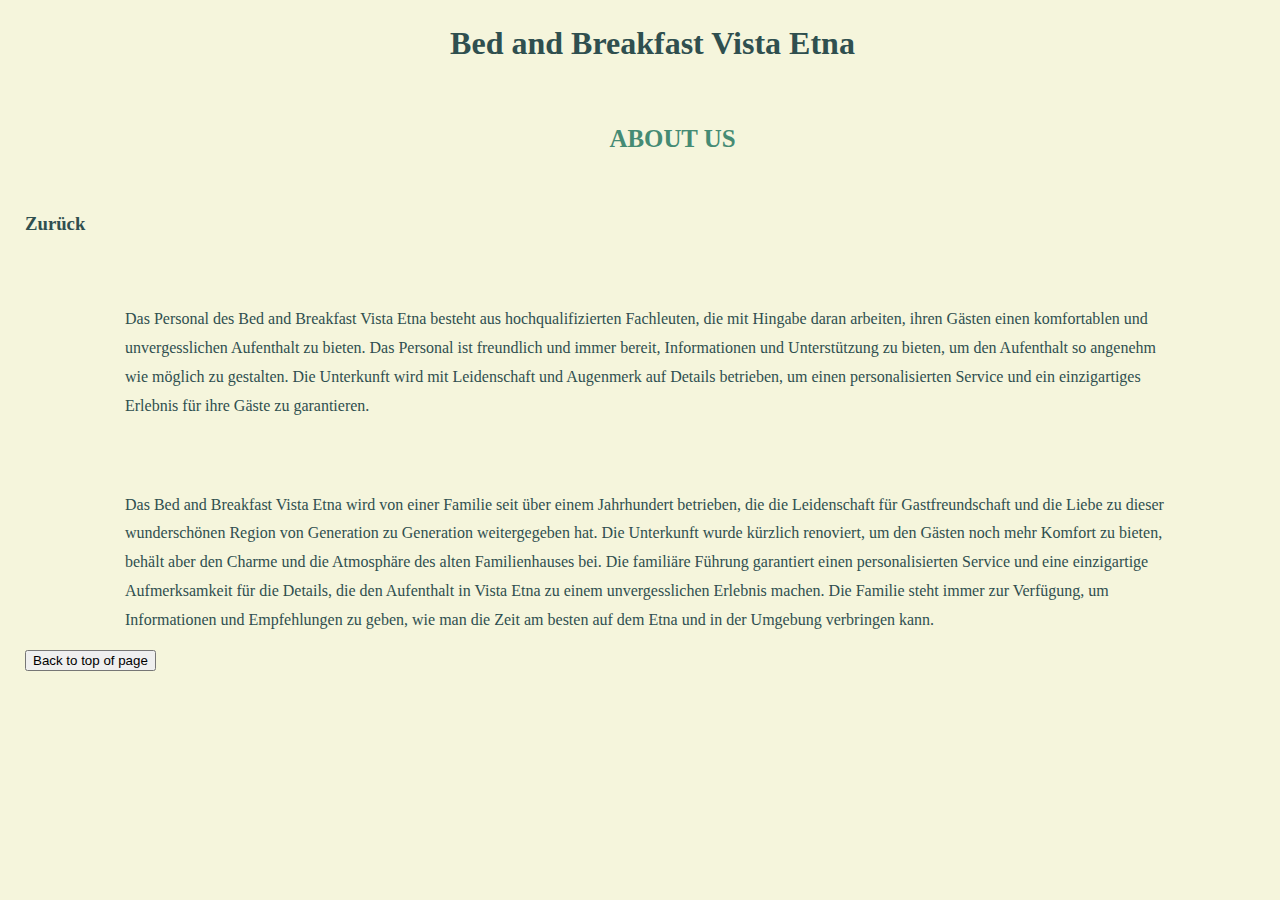
<file: about us.html>
<!DOCTYPE html>
<html>
  <head>
    <meta charset="UTF-8">
    <title>About us</title>
    <link rel="stylesheet" href="design.css"/>
  </head>


<body>
   <h1>Bed and Breakfast Vista Etna</h1>
    <ul>
      <li><h5>ABOUT US</h5></li>

      
    </ul>
<h3><a href="index.html">Zurück</a></h3>

    <div>
        <p class="first">Das Personal des Bed and Breakfast Vista Etna besteht aus hochqualifizierten Fachleuten, die mit Hingabe daran arbeiten, ihren Gästen einen komfortablen und unvergesslichen Aufenthalt zu bieten. Das Personal ist freundlich und immer bereit, Informationen und Unterstützung zu bieten, um den Aufenthalt so angenehm wie möglich zu gestalten. Die Unterkunft wird mit Leidenschaft und Augenmerk auf Details betrieben, um einen personalisierten Service und ein einzigartiges Erlebnis für ihre Gäste zu garantieren.
</p>

    </div>



    <div>
        <p class="first">Das Bed and Breakfast Vista Etna wird von einer Familie seit über einem Jahrhundert betrieben, die die Leidenschaft für Gastfreundschaft und die Liebe zu dieser wunderschönen Region von Generation zu Generation weitergegeben hat. Die Unterkunft wurde kürzlich renoviert, um den Gästen noch mehr Komfort zu bieten, behält aber den Charme und die Atmosphäre des alten Familienhauses bei. Die familiäre Führung garantiert einen personalisierten Service und eine einzigartige Aufmerksamkeit für die Details, die den Aufenthalt in Vista Etna zu einem unvergesslichen Erlebnis machen. Die Familie steht immer zur Verfügung, um Informationen und Empfehlungen zu geben, wie man die Zeit am besten auf dem Etna und in der Umgebung verbringen kann.

</p>

    </div>
    <form>
      <input type="BUTTON" value="Back to top of page" onclick="window.location.href='#top'">
    </form>

  </body>
</html>
</file>
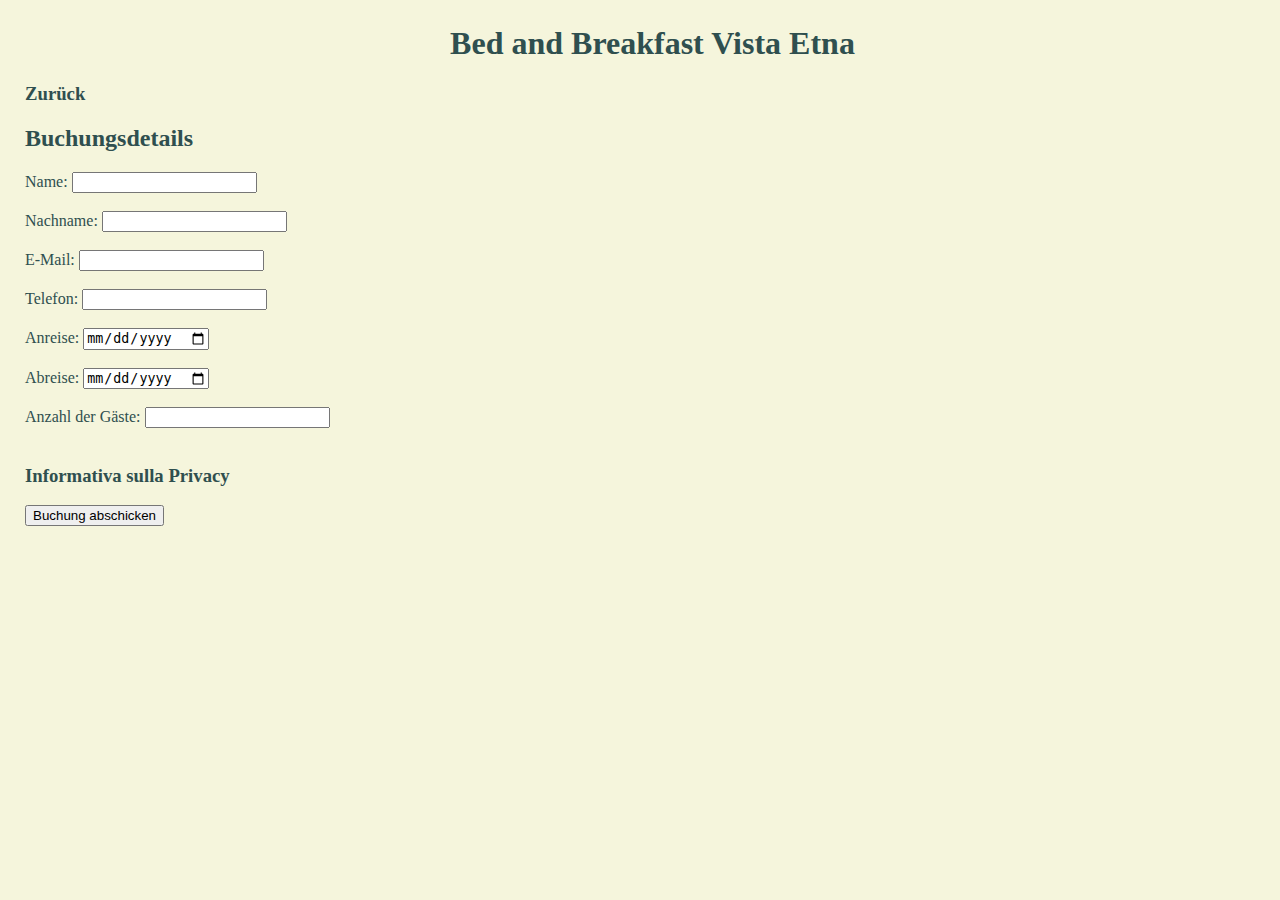
<file: Dettagli prenotazione.html>
<!DOCTYPE html>
<html>
  <head>
    <meta charset="UTF-8">
    <title>Prenotazione</title>
    <link rel="stylesheet" href="design.css"/>
  </head>


  <body>
    <h1>Bed and Breakfast Vista Etna</h1>
      <h3><a href="rooms.html">Zurück</a></h3>
    <h2>Buchungsdetails</h2>



    <form>
      <label for="nome">Name:</label>
      <input type="text" id="nome" name="nome"><br><br>
      <label for="cognome">Nachname:</label>
      <input type="text" id="cognome" name="cognome"><br><br>
      <label for="email">E-Mail:</label>
      <input type="email" id="email" name="email"><br><br>
      <label for="telefono">Telefon:</label>
      <input type="tel" id="telefono" name="telefono"><br><br>
      <label for="checkin">Anreise:</label>
      <input type="date" id="checkin" name="checkin"><br><br>
      <label for="checkout">Abreise:</label>
      <input type="date" id="checkout" name="checkout"><br><br>
      <label for="numero_ospiti">Anzahl der Gäste:</label>
      <input type="number" id="numero_ospiti" name="numero_ospiti"><br><br>

      <h3><a href="Privacy.html">Informativa sulla Privacy</a></h3>

      <input type="submit" value="Buchung abschicken">
    </form>


  </body>
</html>
</file>
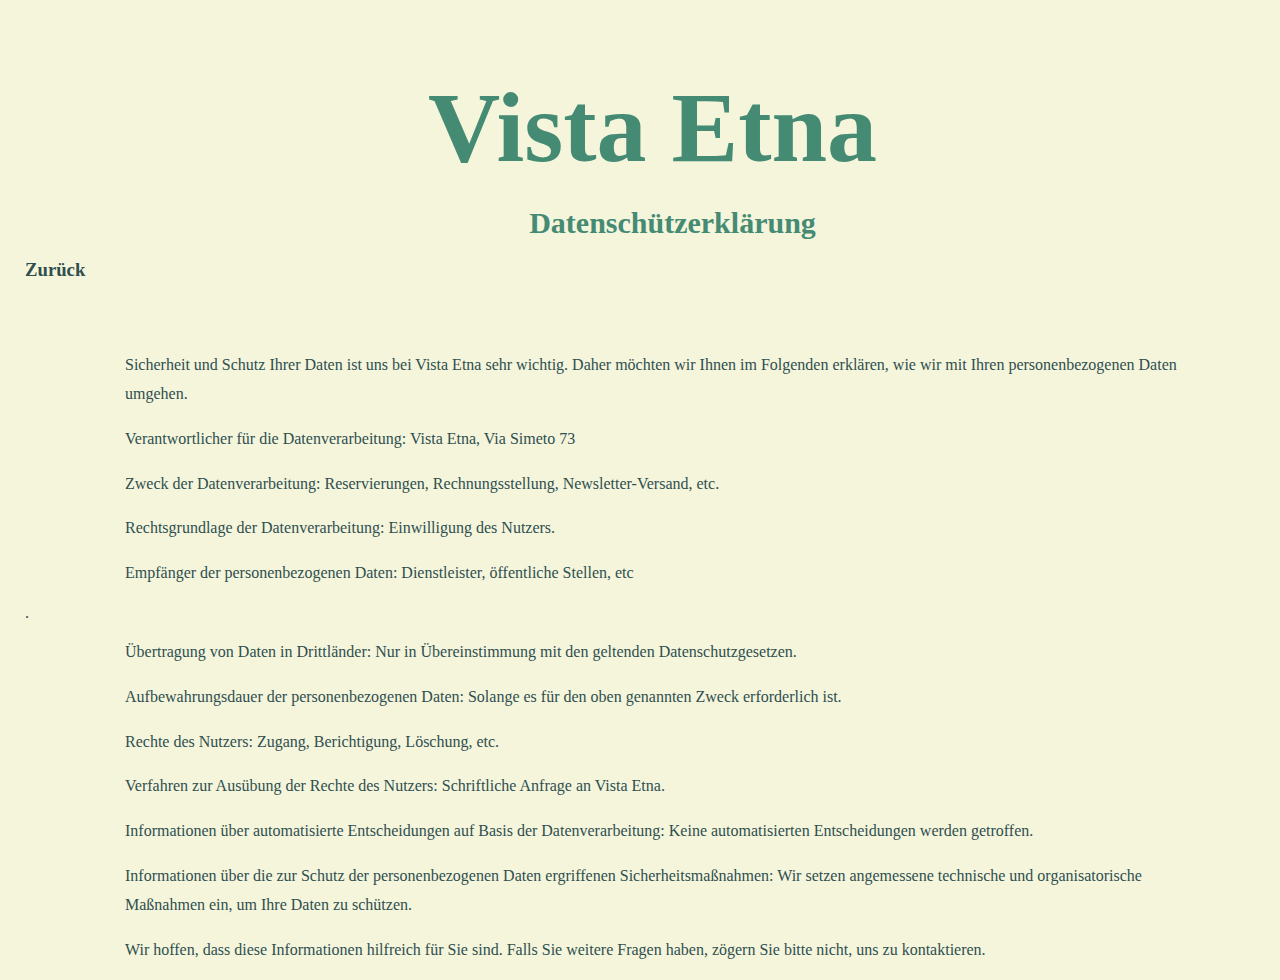
<file: Privacy.html>
<!DOCTYPE html>
<html lang="de" class="home">

<head>
    <meta charset="utf-8"/>
    <title>Cielo di Catania</title>
    <link rel="stylesheet" href="design.css"/>
</head>

<body>

    <div id="header"></div>

    <h1 id="intro"><a>Vista Etna<a/></h1>
    <ul>
            <li>Datenschützerklärung</li>
            
    </ul>

            <h3><a href="Dettagli prenotazione.html">Zurück</a></h3>
<div>
        <p class="first">Sicherheit und Schutz Ihrer Daten ist uns bei Vista Etna sehr wichtig. Daher möchten wir Ihnen im Folgenden erklären, wie wir mit Ihren personenbezogenen Daten umgehen.

            <p>Verantwortlicher für die Datenverarbeitung: Vista Etna, Via Simeto 73</p>
            <p>Zweck der Datenverarbeitung: Reservierungen, Rechnungsstellung, Newsletter-Versand, etc.</p>
            <p>Rechtsgrundlage der Datenverarbeitung: Einwilligung des Nutzers.</p>
            <p>Empfänger der personenbezogenen Daten: Dienstleister, öffentliche Stellen, etc</p>.
            <p>Übertragung von Daten in Drittländer: Nur in Übereinstimmung mit den geltenden Datenschutzgesetzen.</p>
            <p>Aufbewahrungsdauer der personenbezogenen Daten: Solange es für den oben genannten Zweck erforderlich ist.</p>
            <p>Rechte des Nutzers: Zugang, Berichtigung, Löschung, etc.</p>
            <p>Verfahren zur Ausübung der Rechte des Nutzers: Schriftliche Anfrage an Vista Etna.</p>
            <p>Informationen über automatisierte Entscheidungen auf Basis der Datenverarbeitung: Keine automatisierten Entscheidungen werden getroffen.</p>
            <p>Informationen über die zur Schutz der personenbezogenen Daten ergriffenen Sicherheitsmaßnahmen: Wir setzen angemessene technische und organisatorische Maßnahmen ein, um Ihre Daten zu schützen.</p>

            <p>Wir hoffen, dass diese Informationen hilfreich für Sie sind. Falls Sie weitere Fragen haben, zögern Sie bitte nicht, uns zu kontaktieren.
        </p>
</div>
</file>
<file: design.css>
html{
	font-family: serif;
	}

body{
	margin-right: auto;
	margin-left: 25px;
	margin-width: 700px;
	background-color:#F5F5DC;
	color:#2F4F4F;
	}

h1{
	text-align:center;
	align-items: center;
	margin-top:25px;
	border-top:none;
	border-bottom:none;
	border-width:thin;
	border-color:#458B74;
	}

h3 a{
    color:#2F4F4F;
	}

div{
	margin-top:70px;
	}


p{
	font-size:16px;
	padding:0 100px;
	line-height:1.8;
	}


ul	{
	display: flex;
	list-style-type: none;
	}
	
	
ul li{
	font-family:italic;
	font-size:30px;
	font-weight:bold;
	color:#458B74;

	display: flex;
	flex: auto;
	flex-direction: column;
	justify-content: center;
	text-align:center;
	}	

a	{
	color:#458B74;
	text-decoration:none;
	}

a:hover {
	color:#2F4F4F;}
}

h3 a:hover {
	color:#458B74;}



a:hover img {
	opacity: 31;
	mix-blend-mode: multiply;
}


td img {
	display: block;
	text-align: left;
}
	
	
#footer p{
	font-size:10px;
	padding:;
	margin:0;
	}
	


h1 a { font-size:100px;}

h3 a {align-items: center;}

div p:hover {
	color:#2F4F4F;}

ul li h3  a:hover {
	color:#458B74;}

tbody img {max-width: 100%;}




CALENDARIO PRENOTAZIONE
table {
  width: 100%;
  border-collapse: collapse;
}

th, td {
  border: 1px solid #458B74;
  padding: 8px;
  text-align: center;
}

th {
  background-color:#458B74;
}

.available {
  background-color: white;
  color: green;
}

.unavailable {
  background-color:#458B74;
}

.available {
  color: green;
}
FINE CALENDARIO PRENOTAZIONE
</file>
